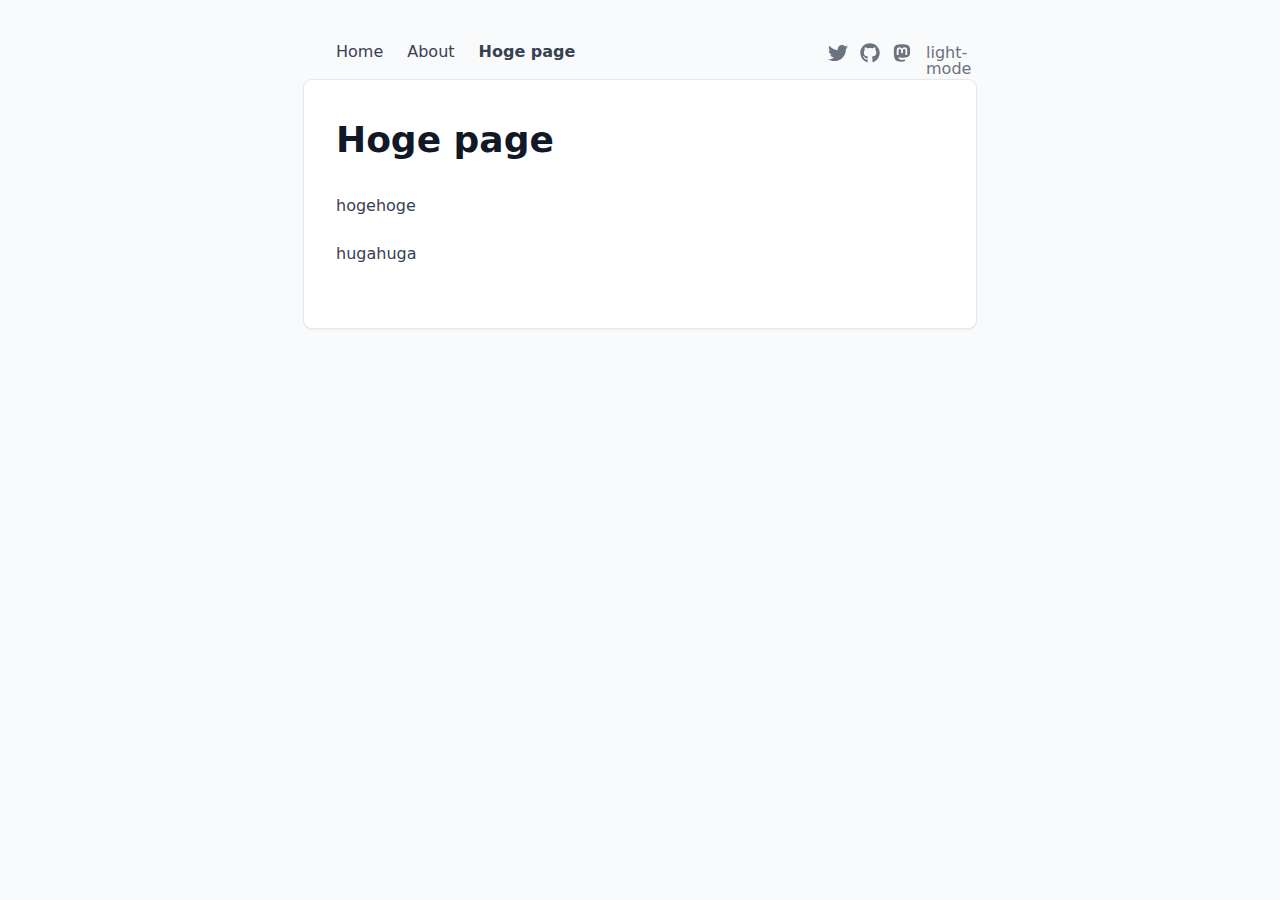
<file: hoge/index.html>
<!DOCTYPE html><html  lang="en" data-capo=""><head><meta charset="utf-8">
<meta name="viewport" content="width=device-width, initial-scale=1">
<title>Hoge page</title>
<style>*,::backdrop,:after,:before{--tw-border-spacing-x:0;--tw-border-spacing-y:0;--tw-translate-x:0;--tw-translate-y:0;--tw-rotate:0;--tw-skew-x:0;--tw-skew-y:0;--tw-scale-x:1;--tw-scale-y:1;--tw-pan-x: ;--tw-pan-y: ;--tw-pinch-zoom: ;--tw-scroll-snap-strictness:proximity;--tw-gradient-from-position: ;--tw-gradient-via-position: ;--tw-gradient-to-position: ;--tw-ordinal: ;--tw-slashed-zero: ;--tw-numeric-figure: ;--tw-numeric-spacing: ;--tw-numeric-fraction: ;--tw-ring-inset: ;--tw-ring-offset-width:0px;--tw-ring-offset-color:#fff;--tw-ring-color:#3b82f680;--tw-ring-offset-shadow:0 0 #0000;--tw-ring-shadow:0 0 #0000;--tw-shadow:0 0 #0000;--tw-shadow-colored:0 0 #0000;--tw-blur: ;--tw-brightness: ;--tw-contrast: ;--tw-grayscale: ;--tw-hue-rotate: ;--tw-invert: ;--tw-saturate: ;--tw-sepia: ;--tw-drop-shadow: ;--tw-backdrop-blur: ;--tw-backdrop-brightness: ;--tw-backdrop-contrast: ;--tw-backdrop-grayscale: ;--tw-backdrop-hue-rotate: ;--tw-backdrop-invert: ;--tw-backdrop-opacity: ;--tw-backdrop-saturate: ;--tw-backdrop-sepia: ;--tw-contain-size: ;--tw-contain-layout: ;--tw-contain-paint: ;--tw-contain-style: }/*! tailwindcss v3.4.15 | MIT License | https://tailwindcss.com*/*,:after,:before{border:0 solid #e5e7eb;box-sizing:border-box}:after,:before{--tw-content:""}:host,html{line-height:1.5;-webkit-text-size-adjust:100%;font-family:ui-sans-serif,system-ui,sans-serif,Apple Color Emoji,Segoe UI Emoji,Segoe UI Symbol,Noto Color Emoji;font-feature-settings:normal;font-variation-settings:normal;tab-size:4;-webkit-tap-highlight-color:transparent}body{line-height:inherit;margin:0}hr{border-top-width:1px;color:inherit;height:0}abbr:where([title]){-webkit-text-decoration:underline dotted;text-decoration:underline dotted}h1,h2,h3,h4,h5,h6{font-size:inherit;font-weight:inherit}a{color:inherit;text-decoration:inherit}b,strong{font-weight:bolder}code,kbd,pre,samp{font-family:ui-monospace,SFMono-Regular,Menlo,Monaco,Consolas,Liberation Mono,Courier New,monospace;font-feature-settings:normal;font-size:1em;font-variation-settings:normal}small{font-size:80%}sub,sup{font-size:75%;line-height:0;position:relative;vertical-align:initial}sub{bottom:-.25em}sup{top:-.5em}table{border-collapse:collapse;border-color:inherit;text-indent:0}button,input,optgroup,select,textarea{color:inherit;font-family:inherit;font-feature-settings:inherit;font-size:100%;font-variation-settings:inherit;font-weight:inherit;letter-spacing:inherit;line-height:inherit;margin:0;padding:0}button,select{text-transform:none}button,input:where([type=button]),input:where([type=reset]),input:where([type=submit]){-webkit-appearance:button;background-color:initial;background-image:none}:-moz-focusring{outline:auto}:-moz-ui-invalid{box-shadow:none}progress{vertical-align:initial}::-webkit-inner-spin-button,::-webkit-outer-spin-button{height:auto}[type=search]{-webkit-appearance:textfield;outline-offset:-2px}::-webkit-search-decoration{-webkit-appearance:none}::-webkit-file-upload-button{-webkit-appearance:button;font:inherit}summary{display:list-item}blockquote,dd,dl,figure,h1,h2,h3,h4,h5,h6,hr,p,pre{margin:0}fieldset{margin:0}fieldset,legend{padding:0}menu,ol,ul{list-style:none;margin:0;padding:0}dialog{padding:0}textarea{resize:vertical}input::placeholder,textarea::placeholder{color:#9ca3af;opacity:1}[role=button],button{cursor:pointer}:disabled{cursor:default}audio,canvas,embed,iframe,img,object,svg,video{display:block;vertical-align:middle}img,video{height:auto;max-width:100%}[hidden]:where(:not([hidden=until-found])){display:none}.prose{color:var(--tw-prose-body);max-width:65ch}.prose :where(p):not(:where([class~=not-prose],[class~=not-prose] *)){margin-bottom:1.25em;margin-top:1.25em}.prose :where([class~=lead]):not(:where([class~=not-prose],[class~=not-prose] *)){color:var(--tw-prose-lead);font-size:1.25em;line-height:1.6;margin-bottom:1.2em;margin-top:1.2em}.prose :where(a):not(:where([class~=not-prose],[class~=not-prose] *)){color:var(--tw-prose-links);font-weight:500;text-decoration:underline}.prose :where(strong):not(:where([class~=not-prose],[class~=not-prose] *)){color:var(--tw-prose-bold);font-weight:600}.prose :where(a strong):not(:where([class~=not-prose],[class~=not-prose] *)){color:inherit}.prose :where(blockquote strong):not(:where([class~=not-prose],[class~=not-prose] *)){color:inherit}.prose :where(thead th strong):not(:where([class~=not-prose],[class~=not-prose] *)){color:inherit}.prose :where(ol):not(:where([class~=not-prose],[class~=not-prose] *)){list-style-type:decimal;margin-bottom:1.25em;margin-top:1.25em;padding-inline-start:1.625em}.prose :where(ol[type=A]):not(:where([class~=not-prose],[class~=not-prose] *)){list-style-type:upper-alpha}.prose :where(ol[type=a]):not(:where([class~=not-prose],[class~=not-prose] *)){list-style-type:lower-alpha}.prose :where(ol[type=A s]):not(:where([class~=not-prose],[class~=not-prose] *)){list-style-type:upper-alpha}.prose :where(ol[type=a s]):not(:where([class~=not-prose],[class~=not-prose] *)){list-style-type:lower-alpha}.prose :where(ol[type=I]):not(:where([class~=not-prose],[class~=not-prose] *)){list-style-type:upper-roman}.prose :where(ol[type=i]):not(:where([class~=not-prose],[class~=not-prose] *)){list-style-type:lower-roman}.prose :where(ol[type=I s]):not(:where([class~=not-prose],[class~=not-prose] *)){list-style-type:upper-roman}.prose :where(ol[type=i s]):not(:where([class~=not-prose],[class~=not-prose] *)){list-style-type:lower-roman}.prose :where(ol[type="1"]):not(:where([class~=not-prose],[class~=not-prose] *)){list-style-type:decimal}.prose :where(ul):not(:where([class~=not-prose],[class~=not-prose] *)){list-style-type:disc;margin-bottom:1.25em;margin-top:1.25em;padding-inline-start:1.625em}.prose :where(ol>li):not(:where([class~=not-prose],[class~=not-prose] *))::marker{color:var(--tw-prose-counters);font-weight:400}.prose :where(ul>li):not(:where([class~=not-prose],[class~=not-prose] *))::marker{color:var(--tw-prose-bullets)}.prose :where(dt):not(:where([class~=not-prose],[class~=not-prose] *)){color:var(--tw-prose-headings);font-weight:600;margin-top:1.25em}.prose :where(hr):not(:where([class~=not-prose],[class~=not-prose] *)){border-color:var(--tw-prose-hr);border-top-width:1px;margin-bottom:3em;margin-top:3em}.prose :where(blockquote):not(:where([class~=not-prose],[class~=not-prose] *)){border-inline-start-color:var(--tw-prose-quote-borders);border-inline-start-width:.25rem;color:var(--tw-prose-quotes);font-style:italic;font-weight:500;margin-bottom:1.6em;margin-top:1.6em;padding-inline-start:1em;quotes:"\201C""\201D""\2018""\2019"}.prose :where(blockquote p:first-of-type):not(:where([class~=not-prose],[class~=not-prose] *)):before{content:open-quote}.prose :where(blockquote p:last-of-type):not(:where([class~=not-prose],[class~=not-prose] *)):after{content:close-quote}.prose :where(h1):not(:where([class~=not-prose],[class~=not-prose] *)){color:var(--tw-prose-headings);font-size:2.25em;font-weight:800;line-height:1.1111111;margin-bottom:.8888889em;margin-top:0}.prose :where(h1 strong):not(:where([class~=not-prose],[class~=not-prose] *)){color:inherit;font-weight:900}.prose :where(h2):not(:where([class~=not-prose],[class~=not-prose] *)){color:var(--tw-prose-headings);font-size:1.5em;font-weight:700;line-height:1.3333333;margin-bottom:1em;margin-top:2em}.prose :where(h2 strong):not(:where([class~=not-prose],[class~=not-prose] *)){color:inherit;font-weight:800}.prose :where(h3):not(:where([class~=not-prose],[class~=not-prose] *)){color:var(--tw-prose-headings);font-size:1.25em;font-weight:600;line-height:1.6;margin-bottom:.6em;margin-top:1.6em}.prose :where(h3 strong):not(:where([class~=not-prose],[class~=not-prose] *)){color:inherit;font-weight:700}.prose :where(h4):not(:where([class~=not-prose],[class~=not-prose] *)){color:var(--tw-prose-headings);font-weight:600;line-height:1.5;margin-bottom:.5em;margin-top:1.5em}.prose :where(h4 strong):not(:where([class~=not-prose],[class~=not-prose] *)){color:inherit;font-weight:700}.prose :where(img):not(:where([class~=not-prose],[class~=not-prose] *)){margin-bottom:2em;margin-top:2em}.prose :where(picture):not(:where([class~=not-prose],[class~=not-prose] *)){display:block;margin-bottom:2em;margin-top:2em}.prose :where(video):not(:where([class~=not-prose],[class~=not-prose] *)){margin-bottom:2em;margin-top:2em}.prose :where(kbd):not(:where([class~=not-prose],[class~=not-prose] *)){border-radius:.3125rem;box-shadow:0 0 0 1px rgb(var(--tw-prose-kbd-shadows)/10%),0 3px 0 rgb(var(--tw-prose-kbd-shadows)/10%);color:var(--tw-prose-kbd);font-family:inherit;font-size:.875em;font-weight:500;padding-inline-end:.375em;padding-bottom:.1875em;padding-top:.1875em;padding-inline-start:.375em}.prose :where(code):not(:where([class~=not-prose],[class~=not-prose] *)){color:var(--tw-prose-code);font-size:.875em;font-weight:600}.prose :where(code):not(:where([class~=not-prose],[class~=not-prose] *)):before{content:"`"}.prose :where(code):not(:where([class~=not-prose],[class~=not-prose] *)):after{content:"`"}.prose :where(a code):not(:where([class~=not-prose],[class~=not-prose] *)){color:inherit}.prose :where(h1 code):not(:where([class~=not-prose],[class~=not-prose] *)){color:inherit}.prose :where(h2 code):not(:where([class~=not-prose],[class~=not-prose] *)){color:inherit;font-size:.875em}.prose :where(h3 code):not(:where([class~=not-prose],[class~=not-prose] *)){color:inherit;font-size:.9em}.prose :where(h4 code):not(:where([class~=not-prose],[class~=not-prose] *)){color:inherit}.prose :where(blockquote code):not(:where([class~=not-prose],[class~=not-prose] *)){color:inherit}.prose :where(thead th code):not(:where([class~=not-prose],[class~=not-prose] *)){color:inherit}.prose :where(pre):not(:where([class~=not-prose],[class~=not-prose] *)){background-color:var(--tw-prose-pre-bg);border-radius:.375rem;color:var(--tw-prose-pre-code);font-size:.875em;font-weight:400;line-height:1.7142857;margin-bottom:1.7142857em;margin-top:1.7142857em;overflow-x:auto;padding-inline-end:1.1428571em;padding-bottom:.8571429em;padding-top:.8571429em;padding-inline-start:1.1428571em}.prose :where(pre code):not(:where([class~=not-prose],[class~=not-prose] *)){background-color:initial;border-radius:0;border-width:0;color:inherit;font-family:inherit;font-size:inherit;font-weight:inherit;line-height:inherit;padding:0}.prose :where(pre code):not(:where([class~=not-prose],[class~=not-prose] *)):before{content:none}.prose :where(pre code):not(:where([class~=not-prose],[class~=not-prose] *)):after{content:none}.prose :where(table):not(:where([class~=not-prose],[class~=not-prose] *)){font-size:.875em;line-height:1.7142857;margin-bottom:2em;margin-top:2em;table-layout:auto;width:100%}.prose :where(thead):not(:where([class~=not-prose],[class~=not-prose] *)){border-bottom-color:var(--tw-prose-th-borders);border-bottom-width:1px}.prose :where(thead th):not(:where([class~=not-prose],[class~=not-prose] *)){color:var(--tw-prose-headings);font-weight:600;padding-inline-end:.5714286em;padding-bottom:.5714286em;padding-inline-start:.5714286em;vertical-align:bottom}.prose :where(tbody tr):not(:where([class~=not-prose],[class~=not-prose] *)){border-bottom-color:var(--tw-prose-td-borders);border-bottom-width:1px}.prose :where(tbody tr:last-child):not(:where([class~=not-prose],[class~=not-prose] *)){border-bottom-width:0}.prose :where(tbody td):not(:where([class~=not-prose],[class~=not-prose] *)){vertical-align:initial}.prose :where(tfoot):not(:where([class~=not-prose],[class~=not-prose] *)){border-top-color:var(--tw-prose-th-borders);border-top-width:1px}.prose :where(tfoot td):not(:where([class~=not-prose],[class~=not-prose] *)){vertical-align:top}.prose :where(th,td):not(:where([class~=not-prose],[class~=not-prose] *)){text-align:start}.prose :where(figure>*):not(:where([class~=not-prose],[class~=not-prose] *)){margin-bottom:0;margin-top:0}.prose :where(figcaption):not(:where([class~=not-prose],[class~=not-prose] *)){color:var(--tw-prose-captions);font-size:.875em;line-height:1.4285714;margin-top:.8571429em}.prose{--tw-prose-body:#374151;--tw-prose-headings:#111827;--tw-prose-lead:#4b5563;--tw-prose-links:#111827;--tw-prose-bold:#111827;--tw-prose-counters:#6b7280;--tw-prose-bullets:#d1d5db;--tw-prose-hr:#e5e7eb;--tw-prose-quotes:#111827;--tw-prose-quote-borders:#e5e7eb;--tw-prose-captions:#6b7280;--tw-prose-kbd:#111827;--tw-prose-kbd-shadows:17 24 39;--tw-prose-code:#111827;--tw-prose-pre-code:#e5e7eb;--tw-prose-pre-bg:#1f2937;--tw-prose-th-borders:#d1d5db;--tw-prose-td-borders:#e5e7eb;--tw-prose-invert-body:#d1d5db;--tw-prose-invert-headings:#fff;--tw-prose-invert-lead:#9ca3af;--tw-prose-invert-links:#fff;--tw-prose-invert-bold:#fff;--tw-prose-invert-counters:#9ca3af;--tw-prose-invert-bullets:#4b5563;--tw-prose-invert-hr:#374151;--tw-prose-invert-quotes:#f3f4f6;--tw-prose-invert-quote-borders:#374151;--tw-prose-invert-captions:#9ca3af;--tw-prose-invert-kbd:#fff;--tw-prose-invert-kbd-shadows:255 255 255;--tw-prose-invert-code:#fff;--tw-prose-invert-pre-code:#d1d5db;--tw-prose-invert-pre-bg:#00000080;--tw-prose-invert-th-borders:#4b5563;--tw-prose-invert-td-borders:#374151;font-size:1rem;line-height:1.75}.prose :where(picture>img):not(:where([class~=not-prose],[class~=not-prose] *)){margin-bottom:0;margin-top:0}.prose :where(li):not(:where([class~=not-prose],[class~=not-prose] *)){margin-bottom:.5em;margin-top:.5em}.prose :where(ol>li):not(:where([class~=not-prose],[class~=not-prose] *)){padding-inline-start:.375em}.prose :where(ul>li):not(:where([class~=not-prose],[class~=not-prose] *)){padding-inline-start:.375em}.prose :where(.prose>ul>li p):not(:where([class~=not-prose],[class~=not-prose] *)){margin-bottom:.75em;margin-top:.75em}.prose :where(.prose>ul>li>p:first-child):not(:where([class~=not-prose],[class~=not-prose] *)){margin-top:1.25em}.prose :where(.prose>ul>li>p:last-child):not(:where([class~=not-prose],[class~=not-prose] *)){margin-bottom:1.25em}.prose :where(.prose>ol>li>p:first-child):not(:where([class~=not-prose],[class~=not-prose] *)){margin-top:1.25em}.prose :where(.prose>ol>li>p:last-child):not(:where([class~=not-prose],[class~=not-prose] *)){margin-bottom:1.25em}.prose :where(ul ul,ul ol,ol ul,ol ol):not(:where([class~=not-prose],[class~=not-prose] *)){margin-bottom:.75em;margin-top:.75em}.prose :where(dl):not(:where([class~=not-prose],[class~=not-prose] *)){margin-bottom:1.25em;margin-top:1.25em}.prose :where(dd):not(:where([class~=not-prose],[class~=not-prose] *)){margin-top:.5em;padding-inline-start:1.625em}.prose :where(hr+*):not(:where([class~=not-prose],[class~=not-prose] *)){margin-top:0}.prose :where(h2+*):not(:where([class~=not-prose],[class~=not-prose] *)){margin-top:0}.prose :where(h3+*):not(:where([class~=not-prose],[class~=not-prose] *)){margin-top:0}.prose :where(h4+*):not(:where([class~=not-prose],[class~=not-prose] *)){margin-top:0}.prose :where(thead th:first-child):not(:where([class~=not-prose],[class~=not-prose] *)){padding-inline-start:0}.prose :where(thead th:last-child):not(:where([class~=not-prose],[class~=not-prose] *)){padding-inline-end:0}.prose :where(tbody td,tfoot td):not(:where([class~=not-prose],[class~=not-prose] *)){padding-inline-end:.5714286em;padding-bottom:.5714286em;padding-top:.5714286em;padding-inline-start:.5714286em}.prose :where(tbody td:first-child,tfoot td:first-child):not(:where([class~=not-prose],[class~=not-prose] *)){padding-inline-start:0}.prose :where(tbody td:last-child,tfoot td:last-child):not(:where([class~=not-prose],[class~=not-prose] *)){padding-inline-end:0}.prose :where(figure):not(:where([class~=not-prose],[class~=not-prose] *)){margin-bottom:2em;margin-top:2em}.prose :where(.prose>:first-child):not(:where([class~=not-prose],[class~=not-prose] *)){margin-top:0}.prose :where(.prose>:last-child):not(:where([class~=not-prose],[class~=not-prose] *)){margin-bottom:0}.sr-only{height:1px;margin:-1px;overflow:hidden;padding:0;position:absolute;width:1px;clip:rect(0,0,0,0);border-width:0;white-space:nowrap}.static{position:static}.m-auto{margin:auto}.mx-auto{margin-left:auto;margin-right:auto}.mr-6{margin-right:1.5rem}.block{display:block}.inline-block{display:inline-block}.flex{display:flex}.inline-flex{display:inline-flex}.h-4{height:1rem}.h-5{height:1.25rem}.w-4{width:1rem}.w-5{width:1.25rem}.max-w-2xl{max-width:42rem}.max-w-full{max-width:100%}.max-w-none{max-width:none}.items-center{align-items:center}.justify-between{justify-content:space-between}.gap-1{gap:.25rem}.space-x-3>:not([hidden])~:not([hidden]){--tw-space-x-reverse:0;margin-left:calc(.75rem*(1 - var(--tw-space-x-reverse)));margin-right:calc(.75rem*var(--tw-space-x-reverse))}.overflow-x-auto{overflow-x:auto}.rounded{border-radius:.25rem}.bg-gray-50{--tw-bg-opacity:1;background-color:rgb(249 250 251/var(--tw-bg-opacity,1))}.bg-gray-800{--tw-bg-opacity:1;background-color:rgb(31 41 55/var(--tw-bg-opacity,1))}.bg-white{--tw-bg-opacity:1;background-color:rgb(255 255 255/var(--tw-bg-opacity,1))}.px-3{padding-left:.75rem;padding-right:.75rem}.px-4{padding-left:1rem;padding-right:1rem}.py-1{padding-bottom:.25rem;padding-top:.25rem}.py-10{padding-bottom:2.5rem;padding-top:2.5rem}.py-4{padding-bottom:1rem;padding-top:1rem}.text-2xl{font-size:1.5rem;line-height:2rem}.font-bold{font-weight:700}.text-black{--tw-text-opacity:1;color:rgb(0 0 0/var(--tw-text-opacity,1))}.text-gray-500{--tw-text-opacity:1;color:rgb(107 114 128/var(--tw-text-opacity,1))}.text-gray-700{--tw-text-opacity:1;color:rgb(55 65 81/var(--tw-text-opacity,1))}.text-white{--tw-text-opacity:1;color:rgb(255 255 255/var(--tw-text-opacity,1))}.no-underline{text-decoration-line:none}.ring-1{--tw-ring-offset-shadow:var(--tw-ring-inset) 0 0 0 var(--tw-ring-offset-width) var(--tw-ring-offset-color);--tw-ring-shadow:var(--tw-ring-inset) 0 0 0 calc(1px + var(--tw-ring-offset-width)) var(--tw-ring-color);box-shadow:var(--tw-ring-offset-shadow),var(--tw-ring-shadow),var(--tw-shadow,0 0 #0000)}.ring-gray-200{--tw-ring-opacity:1;--tw-ring-color:rgb(229 231 235/var(--tw-ring-opacity,1))}.transition{transition-duration:.15s;transition-property:color,background-color,border-color,text-decoration-color,fill,stroke,opacity,box-shadow,transform,filter,-webkit-backdrop-filter;transition-property:color,background-color,border-color,text-decoration-color,fill,stroke,opacity,box-shadow,transform,filter,backdrop-filter;transition-property:color,background-color,border-color,text-decoration-color,fill,stroke,opacity,box-shadow,transform,filter,backdrop-filter,-webkit-backdrop-filter;transition-timing-function:cubic-bezier(.4,0,.2,1)}.dark\:prose-invert:is(.dark *){--tw-prose-body:var(--tw-prose-invert-body);--tw-prose-headings:var(--tw-prose-invert-headings);--tw-prose-lead:var(--tw-prose-invert-lead);--tw-prose-links:var(--tw-prose-invert-links);--tw-prose-bold:var(--tw-prose-invert-bold);--tw-prose-counters:var(--tw-prose-invert-counters);--tw-prose-bullets:var(--tw-prose-invert-bullets);--tw-prose-hr:var(--tw-prose-invert-hr);--tw-prose-quotes:var(--tw-prose-invert-quotes);--tw-prose-quote-borders:var(--tw-prose-invert-quote-borders);--tw-prose-captions:var(--tw-prose-invert-captions);--tw-prose-kbd:var(--tw-prose-invert-kbd);--tw-prose-kbd-shadows:var(--tw-prose-invert-kbd-shadows);--tw-prose-code:var(--tw-prose-invert-code);--tw-prose-pre-code:var(--tw-prose-invert-pre-code);--tw-prose-pre-bg:var(--tw-prose-invert-pre-bg);--tw-prose-th-borders:var(--tw-prose-invert-th-borders);--tw-prose-td-borders:var(--tw-prose-invert-td-borders)}.hover\:text-gray-700:hover{--tw-text-opacity:1;color:rgb(55 65 81/var(--tw-text-opacity,1))}.prose-a\:border-b :is(:where(a):not(:where([class~=not-prose],[class~=not-prose] *))){border-bottom-width:1px}.prose-a\:border-dashed :is(:where(a):not(:where([class~=not-prose],[class~=not-prose] *))){border-style:dashed}.prose-a\:font-normal :is(:where(a):not(:where([class~=not-prose],[class~=not-prose] *))){font-weight:400}.prose-a\:no-underline :is(:where(a):not(:where([class~=not-prose],[class~=not-prose] *))){text-decoration-line:none}.hover\:prose-a\:border-solid :is(:where(a):not(:where([class~=not-prose],[class~=not-prose] *))):hover{border-style:solid}.hover\:prose-a\:border-primary-400 :is(:where(a):not(:where([class~=not-prose],[class~=not-prose] *))):hover{--tw-border-opacity:1;border-color:rgb(52 211 153/var(--tw-border-opacity,1))}.hover\:prose-a\:text-primary-400 :is(:where(a):not(:where([class~=not-prose],[class~=not-prose] *))):hover{--tw-text-opacity:1;color:rgb(52 211 153/var(--tw-text-opacity,1))}.prose-pre\:bg-gray-100 :is(:where(pre):not(:where([class~=not-prose],[class~=not-prose] *))){--tw-bg-opacity:1;background-color:rgb(243 244 246/var(--tw-bg-opacity,1))}.dark\:bg-gray-200:is(.dark *){--tw-bg-opacity:1;background-color:rgb(229 231 235/var(--tw-bg-opacity,1))}.dark\:bg-gray-800:is(.dark *){--tw-bg-opacity:1;background-color:rgb(31 41 55/var(--tw-bg-opacity,1))}.dark\:bg-gray-900:is(.dark *){--tw-bg-opacity:1;background-color:rgb(17 24 39/var(--tw-bg-opacity,1))}.dark\:text-gray-100:is(.dark *){--tw-text-opacity:1;color:rgb(243 244 246/var(--tw-text-opacity,1))}.dark\:text-gray-200:is(.dark *){--tw-text-opacity:1;color:rgb(229 231 235/var(--tw-text-opacity,1))}.dark\:text-gray-300:is(.dark *){--tw-text-opacity:1;color:rgb(209 213 219/var(--tw-text-opacity,1))}.dark\:text-gray-950:is(.dark *){--tw-text-opacity:1;color:rgb(3 7 18/var(--tw-text-opacity,1))}.dark\:ring-gray-700:is(.dark *){--tw-ring-opacity:1;--tw-ring-color:rgb(55 65 81/var(--tw-ring-opacity,1))}.dark\:hover\:text-gray-300:hover:is(.dark *){--tw-text-opacity:1;color:rgb(209 213 219/var(--tw-text-opacity,1))}.dark\:prose-pre\:bg-gray-900 :is(:where(pre):not(:where([class~=not-prose],[class~=not-prose] *))):is(.dark *){--tw-bg-opacity:1;background-color:rgb(17 24 39/var(--tw-bg-opacity,1))}@media (min-width:640px){.sm\:rounded{border-radius:.25rem}.sm\:rounded-lg{border-radius:.5rem}.sm\:px-8{padding-left:2rem;padding-right:2rem}.sm\:pb-10{padding-bottom:2.5rem}.sm\:pt-6{padding-top:1.5rem}.sm\:shadow{--tw-shadow:0 1px 3px 0 #0000001a,0 1px 2px -1px #0000001a;--tw-shadow-colored:0 1px 3px 0 var(--tw-shadow-color),0 1px 2px -1px var(--tw-shadow-color);box-shadow:var(--tw-ring-offset-shadow,0 0 #0000),var(--tw-ring-shadow,0 0 #0000),var(--tw-shadow)}}</style>
<style>.icon[data-v-540f0354]{display:inline-block;vertical-align:middle}</style>
<style>body{--tw-bg-opacity:1;background-color:rgb(249 250 251/var(--tw-bg-opacity,1));--tw-text-opacity:1;color:rgb(0 0 0/var(--tw-text-opacity,1))}body:is(.dark *){--tw-bg-opacity:1;background-color:rgb(17 24 39/var(--tw-bg-opacity,1));--tw-text-opacity:1;color:rgb(255 255 255/var(--tw-text-opacity,1))}</style>
<link rel="stylesheet" href="/_nuxt/entry.Bneqdc3E.css" crossorigin>
<link rel="preload" as="fetch" crossorigin="anonymous" href="/hoge/_payload.json?8bdd2b1d-133e-4688-9274-8bb6aa6543fe">
<link rel="modulepreload" as="script" crossorigin href="/_nuxt/CLqhK-sL.js">
<link rel="modulepreload" as="script" crossorigin href="/_nuxt/BNaga_iI.js">
<link rel="modulepreload" as="script" crossorigin href="/_nuxt/DBC-iomL.js">
<link rel="modulepreload" as="script" crossorigin href="/_nuxt/DjlouMxx.js">
<link rel="modulepreload" as="script" crossorigin href="/_nuxt/DPz1ttFf.js">
<link rel="modulepreload" as="script" crossorigin href="/_nuxt/CxYJgpPD.js">
<link rel="modulepreload" as="script" crossorigin href="/_nuxt/iNaXOcfF.js">
<link rel="modulepreload" as="script" crossorigin href="/_nuxt/5yhZbuij.js">
<link rel="modulepreload" as="script" crossorigin href="/_nuxt/DTNVQzl6.js">
<link rel="modulepreload" as="script" crossorigin href="/_nuxt/DcJSO2YP.js">
<link rel="modulepreload" as="script" crossorigin href="/_nuxt/CCDJWd7P.js">
<link rel="modulepreload" as="script" crossorigin href="/_nuxt/B4UNAper.js">
<link rel="prefetch" as="script" crossorigin href="/_nuxt/BS2ySJER.js">
<link rel="prefetch" as="script" crossorigin href="/_nuxt/BD0kNMYl.js">
<link rel="prefetch" as="style" crossorigin href="/_nuxt/useStudio.Cv2lpnCg.css">
<link rel="prefetch" as="script" crossorigin href="/_nuxt/Cq9Tobcm.js">
<link rel="prefetch" as="script" crossorigin href="/_nuxt/Dcx5678j.js">
<link rel="prefetch" as="script" crossorigin href="/_nuxt/BJf9BXJn.js">
<meta content="/cover.jpg" property="og:image">
<meta name="twitter:card" content="summary_large_image">
<meta property="og:title" content="Hoge page">
<meta name="description" content="hogehoge">
<meta property="og:description" content="hogehoge">
<script type="module" src="/_nuxt/CLqhK-sL.js" crossorigin></script><script>"use strict";(()=>{const t=window,e=document.documentElement,c=["dark","light"],n=getStorageValue("localStorage","nuxt-color-mode")||"system";let i=n==="system"?u():n;const r=e.getAttribute("data-color-mode-forced");r&&(i=r),l(i),t["__NUXT_COLOR_MODE__"]={preference:n,value:i,getColorScheme:u,addColorScheme:l,removeColorScheme:d};function l(o){const s=""+o+"",a="";e.classList?e.classList.add(s):e.className+=" "+s,a&&e.setAttribute("data-"+a,o)}function d(o){const s=""+o+"",a="";e.classList?e.classList.remove(s):e.className=e.className.replace(new RegExp(s,"g"),""),a&&e.removeAttribute("data-"+a)}function f(o){return t.matchMedia("(prefers-color-scheme"+o+")")}function u(){if(t.matchMedia&&f("").media!=="not all"){for(const o of c)if(f(":"+o).matches)return o}return"light"}})();function getStorageValue(t,e){switch(t){case"localStorage":return window.localStorage.getItem(e);case"sessionStorage":return window.sessionStorage.getItem(e);case"cookie":return getCookie(e);default:return null}}function getCookie(t){const c=("; "+window.document.cookie).split("; "+t+"=");if(c.length===2)return c.pop()?.split(";").shift()}</script></head><body><div id="__nuxt"><div class="sm:pt-6 sm:pb-10"><!----><!----><!----><div class="nuxt-loading-indicator" style="position:fixed;top:0;right:0;left:0;pointer-events:none;width:auto;height:3px;opacity:0;background:repeating-linear-gradient(to right,#00dc82 0%,#34cdfe 50%,#0047e1 100%);background-size:Infinity% auto;transform:scaleX(0%);transform-origin:left;transition:transform 0.1s, height 0.4s, opacity 0.4s;z-index:999999;"></div><div class="flex justify-between max-w-2xl px-4 py-4 mx-auto sm:px-8"><div class="text-gray-700 dark:text-gray-200"><!--[--><a href="/" class="mr-6">Home</a><a href="/about" class="mr-6">About</a><a aria-current="page" href="/hoge" class="font-bold router-link-exact-active mr-6">Hoge page</a><!--]--></div><div class="space-x-3 transition text-gray-500"><a href="https://twitter.com/Atinux" title="Twitter" class="dark:text-gray-100 hover:text-gray-700 dark:hover:text-gray-300"><svg xmlns="http://www.w3.org/2000/svg" xmlns:xlink="http://www.w3.org/1999/xlink" aria-hidden="true" role="img" class="icon w-5 h-5" style="" width="1em" height="1em" viewBox="0 0 512 512" data-v-540f0354><path fill="currentColor" d="M459.37 151.716c.325 4.548.325 9.097.325 13.645c0 138.72-105.583 298.558-298.558 298.558c-59.452 0-114.68-17.219-161.137-47.106c8.447.974 16.568 1.299 25.34 1.299c49.055 0 94.213-16.568 130.274-44.832c-46.132-.975-84.792-31.188-98.112-72.772c6.498.974 12.995 1.624 19.818 1.624c9.421 0 18.843-1.3 27.614-3.573c-48.081-9.747-84.143-51.98-84.143-102.985v-1.299c13.969 7.797 30.214 12.67 47.431 13.319c-28.264-18.843-46.781-51.005-46.781-87.391c0-19.492 5.197-37.36 14.294-52.954c51.655 63.675 129.3 105.258 216.365 109.807c-1.624-7.797-2.599-15.918-2.599-24.04c0-57.828 46.782-104.934 104.934-104.934c30.213 0 57.502 12.67 76.67 33.137c23.715-4.548 46.456-13.32 66.599-25.34c-7.798 24.366-24.366 44.833-46.132 57.827c21.117-2.273 41.584-8.122 60.426-16.243c-14.292 20.791-32.161 39.308-52.628 54.253"/></svg></a><a href="https://github.com/Atinux/content-wind" title="GitHub" class="dark:text-gray-100 hover:text-gray-700 dark:hover:text-gray-300"><svg xmlns="http://www.w3.org/2000/svg" xmlns:xlink="http://www.w3.org/1999/xlink" aria-hidden="true" role="img" class="icon w-5 h-5" style="" width="1em" height="1em" viewBox="0 0 496 512" data-v-540f0354><path fill="currentColor" d="M165.9 397.4c0 2-2.3 3.6-5.2 3.6c-3.3.3-5.6-1.3-5.6-3.6c0-2 2.3-3.6 5.2-3.6c3-.3 5.6 1.3 5.6 3.6m-31.1-4.5c-.7 2 1.3 4.3 4.3 4.9c2.6 1 5.6 0 6.2-2s-1.3-4.3-4.3-5.2c-2.6-.7-5.5.3-6.2 2.3m44.2-1.7c-2.9.7-4.9 2.6-4.6 4.9c.3 2 2.9 3.3 5.9 2.6c2.9-.7 4.9-2.6 4.6-4.6c-.3-1.9-3-3.2-5.9-2.9M244.8 8C106.1 8 0 113.3 0 252c0 110.9 69.8 205.8 169.5 239.2c12.8 2.3 17.3-5.6 17.3-12.1c0-6.2-.3-40.4-.3-61.4c0 0-70 15-84.7-29.8c0 0-11.4-29.1-27.8-36.6c0 0-22.9-15.7 1.6-15.4c0 0 24.9 2 38.6 25.8c21.9 38.6 58.6 27.5 72.9 20.9c2.3-16 8.8-27.1 16-33.7c-55.9-6.2-112.3-14.3-112.3-110.5c0-27.5 7.6-41.3 23.6-58.9c-2.6-6.5-11.1-33.3 2.6-67.9c20.9-6.5 69 27 69 27c20-5.6 41.5-8.5 62.8-8.5s42.8 2.9 62.8 8.5c0 0 48.1-33.6 69-27c13.7 34.7 5.2 61.4 2.6 67.9c16 17.7 25.8 31.5 25.8 58.9c0 96.5-58.9 104.2-114.8 110.5c9.2 7.9 17 22.9 17 46.4c0 33.7-.3 75.4-.3 83.6c0 6.5 4.6 14.4 17.3 12.1C428.2 457.8 496 362.9 496 252C496 113.3 383.5 8 244.8 8M97.2 352.9c-1.3 1-1 3.3.7 5.2c1.6 1.6 3.9 2.3 5.2 1c1.3-1 1-3.3-.7-5.2c-1.6-1.6-3.9-2.3-5.2-1m-10.8-8.1c-.7 1.3.3 2.9 2.3 3.9c1.6 1 3.6.7 4.3-.7c.7-1.3-.3-2.9-2.3-3.9c-2-.6-3.6-.3-4.3.7m32.4 35.6c-1.6 1.3-1 4.3 1.3 6.2c2.3 2.3 5.2 2.6 6.5 1c1.3-1.3.7-4.3-1.3-6.2c-2.2-2.3-5.2-2.6-6.5-1m-11.4-14.7c-1.6 1-1.6 3.6 0 5.9s4.3 3.3 5.6 2.3c1.6-1.3 1.6-3.9 0-6.2c-1.4-2.3-4-3.3-5.6-2"/></svg></a><a href="https://elk.zone/@atinux@webtoo.ls" title="Mastodon" class="dark:text-gray-100 hover:text-gray-700 dark:hover:text-gray-300"><svg xmlns="http://www.w3.org/2000/svg" xmlns:xlink="http://www.w3.org/1999/xlink" aria-hidden="true" role="img" class="icon w-5 h-5" style="" width="1em" height="1em" viewBox="0 0 448 512" data-v-540f0354><path fill="currentColor" d="M433 179.11c0-97.2-63.71-125.7-63.71-125.7c-62.52-28.7-228.56-28.4-290.48 0c0 0-63.72 28.5-63.72 125.7c0 115.7-6.6 259.4 105.63 289.1c40.51 10.7 75.32 13 103.33 11.4c50.81-2.8 79.32-18.1 79.32-18.1l-1.7-36.9s-36.31 11.4-77.12 10.1c-40.41-1.4-83-4.4-89.63-54a102.5 102.5 0 0 1-.9-13.9c85.63 20.9 158.65 9.1 178.75 6.7c56.12-6.7 105-41.3 111.23-72.9c9.8-49.8 9-121.5 9-121.5m-75.12 125.2h-46.63v-114.2c0-49.7-64-51.6-64 6.9v62.5h-46.33V197c0-58.5-64-56.6-64-6.9v114.2H90.19c0-122.1-5.2-147.9 18.41-175c25.9-28.9 79.82-30.8 103.83 6.1l11.6 19.5l11.6-19.5c24.11-37.1 78.12-34.8 103.83-6.1c23.71 27.3 18.4 53 18.4 175z"/></svg></a><button aria-label="Color Mode" class="inline-block w-5 dark:text-gray-100 hover:text-gray-700 dark:hover:text-gray-300"><span>...</span></button></div></div><!--[--><div class="document-driven-page"><div class="max-w-2xl px-4 py-10 m-auto bg-white sm:px-8 sm:shadow dark:bg-gray-800 ring-1 ring-gray-200 dark:ring-gray-700 sm:rounded-lg"><main class="max-w-none prose dark:prose-invert prose-pre:bg-gray-100 dark:prose-pre:bg-gray-900 hover:prose-a:text-primary-400 prose-a:font-normal prose-a:no-underline prose-a:border-dashed prose-a:border-b hover:prose-a:border-solid hover:prose-a:border-primary-400"><!--[--><div><h1 id="hoge-page"><!--[-->Hoge page<!--]--></h1><p><!--[-->hogehoge<!--]--></p><p><!--[-->hugahuga<!--]--></p></div><!--]--></main></div></div><!--]--></div></div><div id="teleports"></div><script type="application/json" data-nuxt-data="nuxt-app" data-ssr="true" id="__NUXT_DATA__" data-src="/hoge/_payload.json?8bdd2b1d-133e-4688-9274-8bb6aa6543fe">[{"state":1,"once":82,"_errors":83,"serverRendered":5,"path":11,"prerenderedAt":85},["Reactive",2],{"$scolor-mode":3,"$sdd-pages":7,"$sdd-surrounds":46,"$sdd-globals":63,"$sdd-navigation":65,"$sicons":71},{"preference":4,"value":4,"unknown":5,"forced":6},"system",true,false,["ShallowRef",8],["ShallowReactive",9],{"/hoge":10},{"_path":11,"_dir":12,"_draft":6,"_partial":6,"_locale":12,"title":13,"description":14,"body":15,"_type":39,"_id":40,"_source":41,"_file":42,"_stem":43,"_extension":44,"layout":45},"/hoge","","Hoge page","hogehoge",{"type":16,"children":17,"toc":36},"root",[18,26,31],{"type":19,"tag":20,"props":21,"children":23},"element","h1",{"id":22},"hoge-page",[24],{"type":25,"value":13},"text",{"type":19,"tag":27,"props":28,"children":29},"p",{},[30],{"type":25,"value":14},{"type":19,"tag":27,"props":32,"children":33},{},[34],{"type":25,"value":35},"hugahuga",{"title":12,"searchDepth":37,"depth":37,"links":38},2,[],"markdown","content:hoge.md","content","hoge.md","hoge","md","default",["ShallowRef",47],["ShallowReactive",48],{"/hoge":49},[50,62],{"_path":51,"_dir":12,"_draft":6,"_partial":6,"_locale":12,"title":52,"description":53,"navigation":54,"layout":55,"head":56,"_type":39,"_id":59,"_source":41,"_file":60,"_stem":61,"_extension":44},"/about","About","This is the about page, with a custom description and image for SEO ✨",{"title":52},"full-width",{"description":57,"image":58},"This is a custom description for Content Wind about page.","https://fastly.picsum.photos/id/866/536/354.jpg?hmac=tGofDTV7tl2rprappPzKFiZ9vDh5MKj39oa2D--gqhA","content:2.about.md","2.about.md","2.about",null,["ShallowRef",64],{},[66,69,70],{"title":67,"_path":68},"Home","/",{"title":52,"_path":51,"layout":55},{"title":13,"_path":11},{"fa-brands:twitter":72,"fa-brands:github":76,"fa-brands:mastodon":79},{"left":73,"top":73,"width":74,"height":74,"rotate":73,"vFlip":6,"hFlip":6,"body":75},0,512,"\u003Cpath fill=\"currentColor\" d=\"M459.37 151.716c.325 4.548.325 9.097.325 13.645c0 138.72-105.583 298.558-298.558 298.558c-59.452 0-114.68-17.219-161.137-47.106c8.447.974 16.568 1.299 25.34 1.299c49.055 0 94.213-16.568 130.274-44.832c-46.132-.975-84.792-31.188-98.112-72.772c6.498.974 12.995 1.624 19.818 1.624c9.421 0 18.843-1.3 27.614-3.573c-48.081-9.747-84.143-51.98-84.143-102.985v-1.299c13.969 7.797 30.214 12.67 47.431 13.319c-28.264-18.843-46.781-51.005-46.781-87.391c0-19.492 5.197-37.36 14.294-52.954c51.655 63.675 129.3 105.258 216.365 109.807c-1.624-7.797-2.599-15.918-2.599-24.04c0-57.828 46.782-104.934 104.934-104.934c30.213 0 57.502 12.67 76.67 33.137c23.715-4.548 46.456-13.32 66.599-25.34c-7.798 24.366-24.366 44.833-46.132 57.827c21.117-2.273 41.584-8.122 60.426-16.243c-14.292 20.791-32.161 39.308-52.628 54.253\"/>",{"left":73,"top":73,"width":77,"height":74,"rotate":73,"vFlip":6,"hFlip":6,"body":78},496,"\u003Cpath fill=\"currentColor\" d=\"M165.9 397.4c0 2-2.3 3.6-5.2 3.6c-3.3.3-5.6-1.3-5.6-3.6c0-2 2.3-3.6 5.2-3.6c3-.3 5.6 1.3 5.6 3.6m-31.1-4.5c-.7 2 1.3 4.3 4.3 4.9c2.6 1 5.6 0 6.2-2s-1.3-4.3-4.3-5.2c-2.6-.7-5.5.3-6.2 2.3m44.2-1.7c-2.9.7-4.9 2.6-4.6 4.9c.3 2 2.9 3.3 5.9 2.6c2.9-.7 4.9-2.6 4.6-4.6c-.3-1.9-3-3.2-5.9-2.9M244.8 8C106.1 8 0 113.3 0 252c0 110.9 69.8 205.8 169.5 239.2c12.8 2.3 17.3-5.6 17.3-12.1c0-6.2-.3-40.4-.3-61.4c0 0-70 15-84.7-29.8c0 0-11.4-29.1-27.8-36.6c0 0-22.9-15.7 1.6-15.4c0 0 24.9 2 38.6 25.8c21.9 38.6 58.6 27.5 72.9 20.9c2.3-16 8.8-27.1 16-33.7c-55.9-6.2-112.3-14.3-112.3-110.5c0-27.5 7.6-41.3 23.6-58.9c-2.6-6.5-11.1-33.3 2.6-67.9c20.9-6.5 69 27 69 27c20-5.6 41.5-8.5 62.8-8.5s42.8 2.9 62.8 8.5c0 0 48.1-33.6 69-27c13.7 34.7 5.2 61.4 2.6 67.9c16 17.7 25.8 31.5 25.8 58.9c0 96.5-58.9 104.2-114.8 110.5c9.2 7.9 17 22.9 17 46.4c0 33.7-.3 75.4-.3 83.6c0 6.5 4.6 14.4 17.3 12.1C428.2 457.8 496 362.9 496 252C496 113.3 383.5 8 244.8 8M97.2 352.9c-1.3 1-1 3.3.7 5.2c1.6 1.6 3.9 2.3 5.2 1c1.3-1 1-3.3-.7-5.2c-1.6-1.6-3.9-2.3-5.2-1m-10.8-8.1c-.7 1.3.3 2.9 2.3 3.9c1.6 1 3.6.7 4.3-.7c.7-1.3-.3-2.9-2.3-3.9c-2-.6-3.6-.3-4.3.7m32.4 35.6c-1.6 1.3-1 4.3 1.3 6.2c2.3 2.3 5.2 2.6 6.5 1c1.3-1.3.7-4.3-1.3-6.2c-2.2-2.3-5.2-2.6-6.5-1m-11.4-14.7c-1.6 1-1.6 3.6 0 5.9s4.3 3.3 5.6 2.3c1.6-1.3 1.6-3.9 0-6.2c-1.4-2.3-4-3.3-5.6-2\"/>",{"left":73,"top":73,"width":80,"height":74,"rotate":73,"vFlip":6,"hFlip":6,"body":81},448,"\u003Cpath fill=\"currentColor\" d=\"M433 179.11c0-97.2-63.71-125.7-63.71-125.7c-62.52-28.7-228.56-28.4-290.48 0c0 0-63.72 28.5-63.72 125.7c0 115.7-6.6 259.4 105.63 289.1c40.51 10.7 75.32 13 103.33 11.4c50.81-2.8 79.32-18.1 79.32-18.1l-1.7-36.9s-36.31 11.4-77.12 10.1c-40.41-1.4-83-4.4-89.63-54a102.5 102.5 0 0 1-.9-13.9c85.63 20.9 158.65 9.1 178.75 6.7c56.12-6.7 105-41.3 111.23-72.9c9.8-49.8 9-121.5 9-121.5m-75.12 125.2h-46.63v-114.2c0-49.7-64-51.6-64 6.9v62.5h-46.33V197c0-58.5-64-56.6-64-6.9v114.2H90.19c0-122.1-5.2-147.9 18.41-175c25.9-28.9 79.82-30.8 103.83 6.1l11.6 19.5l11.6-19.5c24.11-37.1 78.12-34.8 103.83-6.1c23.71 27.3 18.4 53 18.4 175z\"/>",["Set"],["ShallowReactive",84],{},1733143427469]</script>
<script>window.__NUXT__={};window.__NUXT__.config={public:{studio:{apiURL:"https://api.nuxt.studio",iframeMessagingAllowedOrigins:""},mdc:{components:{prose:true,map:{p:"prose-p",a:"prose-a",blockquote:"prose-blockquote","code-inline":"prose-code-inline",code:"ProseCodeInline",em:"prose-em",h1:"prose-h1",h2:"prose-h2",h3:"prose-h3",h4:"prose-h4",h5:"prose-h5",h6:"prose-h6",hr:"prose-hr",img:"prose-img",ul:"prose-ul",ol:"prose-ol",li:"prose-li",strong:"prose-strong",table:"prose-table",thead:"prose-thead",tbody:"prose-tbody",td:"prose-td",th:"prose-th",tr:"prose-tr"}},headings:{anchorLinks:{h1:false,h2:true,h3:true,h4:true,h5:false,h6:false}}},content:{locales:[],defaultLocale:"",integrity:1733143400974,experimental:{stripQueryParameters:false,advanceQuery:false,clientDB:false},respectPathCase:false,api:{baseURL:"/api/_content"},navigation:{fields:["layout"]},tags:{p:"prose-p",a:"prose-a",blockquote:"prose-blockquote","code-inline":"prose-code-inline",code:"ProseCodeInline",em:"prose-em",h1:"prose-h1",h2:"prose-h2",h3:"prose-h3",h4:"prose-h4",h5:"prose-h5",h6:"prose-h6",hr:"prose-hr",img:"prose-img",ul:"prose-ul",ol:"prose-ol",li:"prose-li",strong:"prose-strong",table:"prose-table",thead:"prose-thead",tbody:"prose-tbody",td:"prose-td",th:"prose-th",tr:"prose-tr"},highlight:{theme:{dark:"github-dark",default:"github-light"},highlighter:"shiki",shikiEngine:"oniguruma",langs:["js","jsx","json","ts","tsx","vue","css","html","bash","md","mdc","yaml"]},wsUrl:"",documentDriven:{page:true,navigation:true,surround:true,globals:{},layoutFallbacks:["theme"],injectPage:true},host:"",trailingSlash:false,search:"",contentHead:true,anchorLinks:{depth:4,exclude:[1]}}},app:{baseURL:"/",buildId:"8bdd2b1d-133e-4688-9274-8bb6aa6543fe",buildAssetsDir:"/_nuxt/",cdnURL:""}}</script></body></html>
</file>
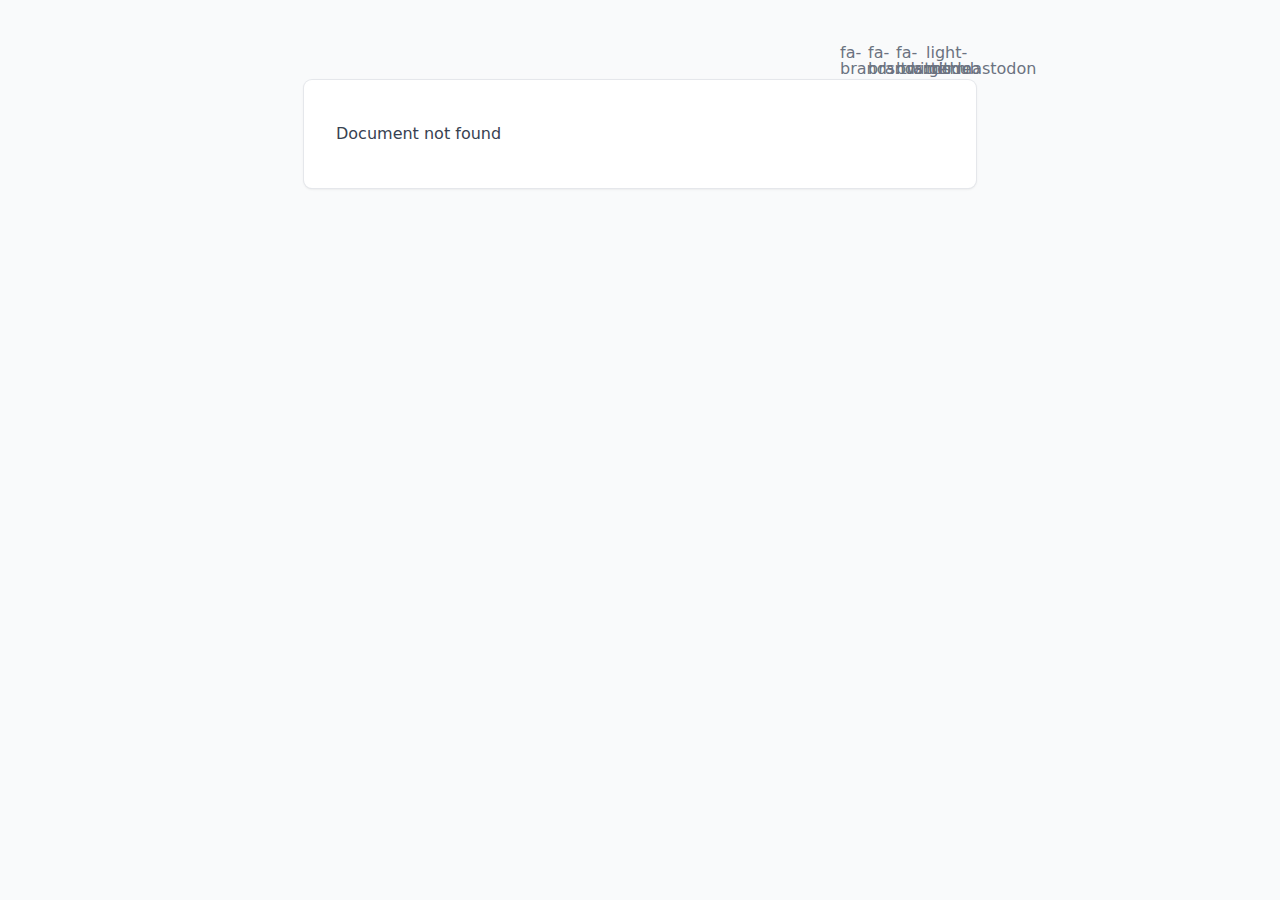
<file: 200.html>
<!DOCTYPE html><html  data-capo=""><head><meta charset="utf-8">
<meta name="viewport" content="width=device-width, initial-scale=1">
<style>*,::backdrop,:after,:before{--tw-border-spacing-x:0;--tw-border-spacing-y:0;--tw-translate-x:0;--tw-translate-y:0;--tw-rotate:0;--tw-skew-x:0;--tw-skew-y:0;--tw-scale-x:1;--tw-scale-y:1;--tw-pan-x: ;--tw-pan-y: ;--tw-pinch-zoom: ;--tw-scroll-snap-strictness:proximity;--tw-gradient-from-position: ;--tw-gradient-via-position: ;--tw-gradient-to-position: ;--tw-ordinal: ;--tw-slashed-zero: ;--tw-numeric-figure: ;--tw-numeric-spacing: ;--tw-numeric-fraction: ;--tw-ring-inset: ;--tw-ring-offset-width:0px;--tw-ring-offset-color:#fff;--tw-ring-color:#3b82f680;--tw-ring-offset-shadow:0 0 #0000;--tw-ring-shadow:0 0 #0000;--tw-shadow:0 0 #0000;--tw-shadow-colored:0 0 #0000;--tw-blur: ;--tw-brightness: ;--tw-contrast: ;--tw-grayscale: ;--tw-hue-rotate: ;--tw-invert: ;--tw-saturate: ;--tw-sepia: ;--tw-drop-shadow: ;--tw-backdrop-blur: ;--tw-backdrop-brightness: ;--tw-backdrop-contrast: ;--tw-backdrop-grayscale: ;--tw-backdrop-hue-rotate: ;--tw-backdrop-invert: ;--tw-backdrop-opacity: ;--tw-backdrop-saturate: ;--tw-backdrop-sepia: ;--tw-contain-size: ;--tw-contain-layout: ;--tw-contain-paint: ;--tw-contain-style: }/*! tailwindcss v3.4.15 | MIT License | https://tailwindcss.com*/*,:after,:before{border:0 solid #e5e7eb;box-sizing:border-box}:after,:before{--tw-content:""}:host,html{line-height:1.5;-webkit-text-size-adjust:100%;font-family:ui-sans-serif,system-ui,sans-serif,Apple Color Emoji,Segoe UI Emoji,Segoe UI Symbol,Noto Color Emoji;font-feature-settings:normal;font-variation-settings:normal;tab-size:4;-webkit-tap-highlight-color:transparent}body{line-height:inherit;margin:0}hr{border-top-width:1px;color:inherit;height:0}abbr:where([title]){-webkit-text-decoration:underline dotted;text-decoration:underline dotted}h1,h2,h3,h4,h5,h6{font-size:inherit;font-weight:inherit}a{color:inherit;text-decoration:inherit}b,strong{font-weight:bolder}code,kbd,pre,samp{font-family:ui-monospace,SFMono-Regular,Menlo,Monaco,Consolas,Liberation Mono,Courier New,monospace;font-feature-settings:normal;font-size:1em;font-variation-settings:normal}small{font-size:80%}sub,sup{font-size:75%;line-height:0;position:relative;vertical-align:initial}sub{bottom:-.25em}sup{top:-.5em}table{border-collapse:collapse;border-color:inherit;text-indent:0}button,input,optgroup,select,textarea{color:inherit;font-family:inherit;font-feature-settings:inherit;font-size:100%;font-variation-settings:inherit;font-weight:inherit;letter-spacing:inherit;line-height:inherit;margin:0;padding:0}button,select{text-transform:none}button,input:where([type=button]),input:where([type=reset]),input:where([type=submit]){-webkit-appearance:button;background-color:initial;background-image:none}:-moz-focusring{outline:auto}:-moz-ui-invalid{box-shadow:none}progress{vertical-align:initial}::-webkit-inner-spin-button,::-webkit-outer-spin-button{height:auto}[type=search]{-webkit-appearance:textfield;outline-offset:-2px}::-webkit-search-decoration{-webkit-appearance:none}::-webkit-file-upload-button{-webkit-appearance:button;font:inherit}summary{display:list-item}blockquote,dd,dl,figure,h1,h2,h3,h4,h5,h6,hr,p,pre{margin:0}fieldset{margin:0}fieldset,legend{padding:0}menu,ol,ul{list-style:none;margin:0;padding:0}dialog{padding:0}textarea{resize:vertical}input::placeholder,textarea::placeholder{color:#9ca3af;opacity:1}[role=button],button{cursor:pointer}:disabled{cursor:default}audio,canvas,embed,iframe,img,object,svg,video{display:block;vertical-align:middle}img,video{height:auto;max-width:100%}[hidden]:where(:not([hidden=until-found])){display:none}.prose{color:var(--tw-prose-body);max-width:65ch}.prose :where(p):not(:where([class~=not-prose],[class~=not-prose] *)){margin-bottom:1.25em;margin-top:1.25em}.prose :where([class~=lead]):not(:where([class~=not-prose],[class~=not-prose] *)){color:var(--tw-prose-lead);font-size:1.25em;line-height:1.6;margin-bottom:1.2em;margin-top:1.2em}.prose :where(a):not(:where([class~=not-prose],[class~=not-prose] *)){color:var(--tw-prose-links);font-weight:500;text-decoration:underline}.prose :where(strong):not(:where([class~=not-prose],[class~=not-prose] *)){color:var(--tw-prose-bold);font-weight:600}.prose :where(a strong):not(:where([class~=not-prose],[class~=not-prose] *)){color:inherit}.prose :where(blockquote strong):not(:where([class~=not-prose],[class~=not-prose] *)){color:inherit}.prose :where(thead th strong):not(:where([class~=not-prose],[class~=not-prose] *)){color:inherit}.prose :where(ol):not(:where([class~=not-prose],[class~=not-prose] *)){list-style-type:decimal;margin-bottom:1.25em;margin-top:1.25em;padding-inline-start:1.625em}.prose :where(ol[type=A]):not(:where([class~=not-prose],[class~=not-prose] *)){list-style-type:upper-alpha}.prose :where(ol[type=a]):not(:where([class~=not-prose],[class~=not-prose] *)){list-style-type:lower-alpha}.prose :where(ol[type=A s]):not(:where([class~=not-prose],[class~=not-prose] *)){list-style-type:upper-alpha}.prose :where(ol[type=a s]):not(:where([class~=not-prose],[class~=not-prose] *)){list-style-type:lower-alpha}.prose :where(ol[type=I]):not(:where([class~=not-prose],[class~=not-prose] *)){list-style-type:upper-roman}.prose :where(ol[type=i]):not(:where([class~=not-prose],[class~=not-prose] *)){list-style-type:lower-roman}.prose :where(ol[type=I s]):not(:where([class~=not-prose],[class~=not-prose] *)){list-style-type:upper-roman}.prose :where(ol[type=i s]):not(:where([class~=not-prose],[class~=not-prose] *)){list-style-type:lower-roman}.prose :where(ol[type="1"]):not(:where([class~=not-prose],[class~=not-prose] *)){list-style-type:decimal}.prose :where(ul):not(:where([class~=not-prose],[class~=not-prose] *)){list-style-type:disc;margin-bottom:1.25em;margin-top:1.25em;padding-inline-start:1.625em}.prose :where(ol>li):not(:where([class~=not-prose],[class~=not-prose] *))::marker{color:var(--tw-prose-counters);font-weight:400}.prose :where(ul>li):not(:where([class~=not-prose],[class~=not-prose] *))::marker{color:var(--tw-prose-bullets)}.prose :where(dt):not(:where([class~=not-prose],[class~=not-prose] *)){color:var(--tw-prose-headings);font-weight:600;margin-top:1.25em}.prose :where(hr):not(:where([class~=not-prose],[class~=not-prose] *)){border-color:var(--tw-prose-hr);border-top-width:1px;margin-bottom:3em;margin-top:3em}.prose :where(blockquote):not(:where([class~=not-prose],[class~=not-prose] *)){border-inline-start-color:var(--tw-prose-quote-borders);border-inline-start-width:.25rem;color:var(--tw-prose-quotes);font-style:italic;font-weight:500;margin-bottom:1.6em;margin-top:1.6em;padding-inline-start:1em;quotes:"\201C""\201D""\2018""\2019"}.prose :where(blockquote p:first-of-type):not(:where([class~=not-prose],[class~=not-prose] *)):before{content:open-quote}.prose :where(blockquote p:last-of-type):not(:where([class~=not-prose],[class~=not-prose] *)):after{content:close-quote}.prose :where(h1):not(:where([class~=not-prose],[class~=not-prose] *)){color:var(--tw-prose-headings);font-size:2.25em;font-weight:800;line-height:1.1111111;margin-bottom:.8888889em;margin-top:0}.prose :where(h1 strong):not(:where([class~=not-prose],[class~=not-prose] *)){color:inherit;font-weight:900}.prose :where(h2):not(:where([class~=not-prose],[class~=not-prose] *)){color:var(--tw-prose-headings);font-size:1.5em;font-weight:700;line-height:1.3333333;margin-bottom:1em;margin-top:2em}.prose :where(h2 strong):not(:where([class~=not-prose],[class~=not-prose] *)){color:inherit;font-weight:800}.prose :where(h3):not(:where([class~=not-prose],[class~=not-prose] *)){color:var(--tw-prose-headings);font-size:1.25em;font-weight:600;line-height:1.6;margin-bottom:.6em;margin-top:1.6em}.prose :where(h3 strong):not(:where([class~=not-prose],[class~=not-prose] *)){color:inherit;font-weight:700}.prose :where(h4):not(:where([class~=not-prose],[class~=not-prose] *)){color:var(--tw-prose-headings);font-weight:600;line-height:1.5;margin-bottom:.5em;margin-top:1.5em}.prose :where(h4 strong):not(:where([class~=not-prose],[class~=not-prose] *)){color:inherit;font-weight:700}.prose :where(img):not(:where([class~=not-prose],[class~=not-prose] *)){margin-bottom:2em;margin-top:2em}.prose :where(picture):not(:where([class~=not-prose],[class~=not-prose] *)){display:block;margin-bottom:2em;margin-top:2em}.prose :where(video):not(:where([class~=not-prose],[class~=not-prose] *)){margin-bottom:2em;margin-top:2em}.prose :where(kbd):not(:where([class~=not-prose],[class~=not-prose] *)){border-radius:.3125rem;box-shadow:0 0 0 1px rgb(var(--tw-prose-kbd-shadows)/10%),0 3px 0 rgb(var(--tw-prose-kbd-shadows)/10%);color:var(--tw-prose-kbd);font-family:inherit;font-size:.875em;font-weight:500;padding-inline-end:.375em;padding-bottom:.1875em;padding-top:.1875em;padding-inline-start:.375em}.prose :where(code):not(:where([class~=not-prose],[class~=not-prose] *)){color:var(--tw-prose-code);font-size:.875em;font-weight:600}.prose :where(code):not(:where([class~=not-prose],[class~=not-prose] *)):before{content:"`"}.prose :where(code):not(:where([class~=not-prose],[class~=not-prose] *)):after{content:"`"}.prose :where(a code):not(:where([class~=not-prose],[class~=not-prose] *)){color:inherit}.prose :where(h1 code):not(:where([class~=not-prose],[class~=not-prose] *)){color:inherit}.prose :where(h2 code):not(:where([class~=not-prose],[class~=not-prose] *)){color:inherit;font-size:.875em}.prose :where(h3 code):not(:where([class~=not-prose],[class~=not-prose] *)){color:inherit;font-size:.9em}.prose :where(h4 code):not(:where([class~=not-prose],[class~=not-prose] *)){color:inherit}.prose :where(blockquote code):not(:where([class~=not-prose],[class~=not-prose] *)){color:inherit}.prose :where(thead th code):not(:where([class~=not-prose],[class~=not-prose] *)){color:inherit}.prose :where(pre):not(:where([class~=not-prose],[class~=not-prose] *)){background-color:var(--tw-prose-pre-bg);border-radius:.375rem;color:var(--tw-prose-pre-code);font-size:.875em;font-weight:400;line-height:1.7142857;margin-bottom:1.7142857em;margin-top:1.7142857em;overflow-x:auto;padding-inline-end:1.1428571em;padding-bottom:.8571429em;padding-top:.8571429em;padding-inline-start:1.1428571em}.prose :where(pre code):not(:where([class~=not-prose],[class~=not-prose] *)){background-color:initial;border-radius:0;border-width:0;color:inherit;font-family:inherit;font-size:inherit;font-weight:inherit;line-height:inherit;padding:0}.prose :where(pre code):not(:where([class~=not-prose],[class~=not-prose] *)):before{content:none}.prose :where(pre code):not(:where([class~=not-prose],[class~=not-prose] *)):after{content:none}.prose :where(table):not(:where([class~=not-prose],[class~=not-prose] *)){font-size:.875em;line-height:1.7142857;margin-bottom:2em;margin-top:2em;table-layout:auto;width:100%}.prose :where(thead):not(:where([class~=not-prose],[class~=not-prose] *)){border-bottom-color:var(--tw-prose-th-borders);border-bottom-width:1px}.prose :where(thead th):not(:where([class~=not-prose],[class~=not-prose] *)){color:var(--tw-prose-headings);font-weight:600;padding-inline-end:.5714286em;padding-bottom:.5714286em;padding-inline-start:.5714286em;vertical-align:bottom}.prose :where(tbody tr):not(:where([class~=not-prose],[class~=not-prose] *)){border-bottom-color:var(--tw-prose-td-borders);border-bottom-width:1px}.prose :where(tbody tr:last-child):not(:where([class~=not-prose],[class~=not-prose] *)){border-bottom-width:0}.prose :where(tbody td):not(:where([class~=not-prose],[class~=not-prose] *)){vertical-align:initial}.prose :where(tfoot):not(:where([class~=not-prose],[class~=not-prose] *)){border-top-color:var(--tw-prose-th-borders);border-top-width:1px}.prose :where(tfoot td):not(:where([class~=not-prose],[class~=not-prose] *)){vertical-align:top}.prose :where(th,td):not(:where([class~=not-prose],[class~=not-prose] *)){text-align:start}.prose :where(figure>*):not(:where([class~=not-prose],[class~=not-prose] *)){margin-bottom:0;margin-top:0}.prose :where(figcaption):not(:where([class~=not-prose],[class~=not-prose] *)){color:var(--tw-prose-captions);font-size:.875em;line-height:1.4285714;margin-top:.8571429em}.prose{--tw-prose-body:#374151;--tw-prose-headings:#111827;--tw-prose-lead:#4b5563;--tw-prose-links:#111827;--tw-prose-bold:#111827;--tw-prose-counters:#6b7280;--tw-prose-bullets:#d1d5db;--tw-prose-hr:#e5e7eb;--tw-prose-quotes:#111827;--tw-prose-quote-borders:#e5e7eb;--tw-prose-captions:#6b7280;--tw-prose-kbd:#111827;--tw-prose-kbd-shadows:17 24 39;--tw-prose-code:#111827;--tw-prose-pre-code:#e5e7eb;--tw-prose-pre-bg:#1f2937;--tw-prose-th-borders:#d1d5db;--tw-prose-td-borders:#e5e7eb;--tw-prose-invert-body:#d1d5db;--tw-prose-invert-headings:#fff;--tw-prose-invert-lead:#9ca3af;--tw-prose-invert-links:#fff;--tw-prose-invert-bold:#fff;--tw-prose-invert-counters:#9ca3af;--tw-prose-invert-bullets:#4b5563;--tw-prose-invert-hr:#374151;--tw-prose-invert-quotes:#f3f4f6;--tw-prose-invert-quote-borders:#374151;--tw-prose-invert-captions:#9ca3af;--tw-prose-invert-kbd:#fff;--tw-prose-invert-kbd-shadows:255 255 255;--tw-prose-invert-code:#fff;--tw-prose-invert-pre-code:#d1d5db;--tw-prose-invert-pre-bg:#00000080;--tw-prose-invert-th-borders:#4b5563;--tw-prose-invert-td-borders:#374151;font-size:1rem;line-height:1.75}.prose :where(picture>img):not(:where([class~=not-prose],[class~=not-prose] *)){margin-bottom:0;margin-top:0}.prose :where(li):not(:where([class~=not-prose],[class~=not-prose] *)){margin-bottom:.5em;margin-top:.5em}.prose :where(ol>li):not(:where([class~=not-prose],[class~=not-prose] *)){padding-inline-start:.375em}.prose :where(ul>li):not(:where([class~=not-prose],[class~=not-prose] *)){padding-inline-start:.375em}.prose :where(.prose>ul>li p):not(:where([class~=not-prose],[class~=not-prose] *)){margin-bottom:.75em;margin-top:.75em}.prose :where(.prose>ul>li>p:first-child):not(:where([class~=not-prose],[class~=not-prose] *)){margin-top:1.25em}.prose :where(.prose>ul>li>p:last-child):not(:where([class~=not-prose],[class~=not-prose] *)){margin-bottom:1.25em}.prose :where(.prose>ol>li>p:first-child):not(:where([class~=not-prose],[class~=not-prose] *)){margin-top:1.25em}.prose :where(.prose>ol>li>p:last-child):not(:where([class~=not-prose],[class~=not-prose] *)){margin-bottom:1.25em}.prose :where(ul ul,ul ol,ol ul,ol ol):not(:where([class~=not-prose],[class~=not-prose] *)){margin-bottom:.75em;margin-top:.75em}.prose :where(dl):not(:where([class~=not-prose],[class~=not-prose] *)){margin-bottom:1.25em;margin-top:1.25em}.prose :where(dd):not(:where([class~=not-prose],[class~=not-prose] *)){margin-top:.5em;padding-inline-start:1.625em}.prose :where(hr+*):not(:where([class~=not-prose],[class~=not-prose] *)){margin-top:0}.prose :where(h2+*):not(:where([class~=not-prose],[class~=not-prose] *)){margin-top:0}.prose :where(h3+*):not(:where([class~=not-prose],[class~=not-prose] *)){margin-top:0}.prose :where(h4+*):not(:where([class~=not-prose],[class~=not-prose] *)){margin-top:0}.prose :where(thead th:first-child):not(:where([class~=not-prose],[class~=not-prose] *)){padding-inline-start:0}.prose :where(thead th:last-child):not(:where([class~=not-prose],[class~=not-prose] *)){padding-inline-end:0}.prose :where(tbody td,tfoot td):not(:where([class~=not-prose],[class~=not-prose] *)){padding-inline-end:.5714286em;padding-bottom:.5714286em;padding-top:.5714286em;padding-inline-start:.5714286em}.prose :where(tbody td:first-child,tfoot td:first-child):not(:where([class~=not-prose],[class~=not-prose] *)){padding-inline-start:0}.prose :where(tbody td:last-child,tfoot td:last-child):not(:where([class~=not-prose],[class~=not-prose] *)){padding-inline-end:0}.prose :where(figure):not(:where([class~=not-prose],[class~=not-prose] *)){margin-bottom:2em;margin-top:2em}.prose :where(.prose>:first-child):not(:where([class~=not-prose],[class~=not-prose] *)){margin-top:0}.prose :where(.prose>:last-child):not(:where([class~=not-prose],[class~=not-prose] *)){margin-bottom:0}.sr-only{height:1px;margin:-1px;overflow:hidden;padding:0;position:absolute;width:1px;clip:rect(0,0,0,0);border-width:0;white-space:nowrap}.static{position:static}.m-auto{margin:auto}.mx-auto{margin-left:auto;margin-right:auto}.mr-6{margin-right:1.5rem}.block{display:block}.inline-block{display:inline-block}.flex{display:flex}.inline-flex{display:inline-flex}.h-4{height:1rem}.h-5{height:1.25rem}.w-4{width:1rem}.w-5{width:1.25rem}.max-w-2xl{max-width:42rem}.max-w-full{max-width:100%}.max-w-none{max-width:none}.items-center{align-items:center}.justify-between{justify-content:space-between}.gap-1{gap:.25rem}.space-x-3>:not([hidden])~:not([hidden]){--tw-space-x-reverse:0;margin-left:calc(.75rem*(1 - var(--tw-space-x-reverse)));margin-right:calc(.75rem*var(--tw-space-x-reverse))}.overflow-x-auto{overflow-x:auto}.rounded{border-radius:.25rem}.bg-gray-50{--tw-bg-opacity:1;background-color:rgb(249 250 251/var(--tw-bg-opacity,1))}.bg-gray-800{--tw-bg-opacity:1;background-color:rgb(31 41 55/var(--tw-bg-opacity,1))}.bg-white{--tw-bg-opacity:1;background-color:rgb(255 255 255/var(--tw-bg-opacity,1))}.px-3{padding-left:.75rem;padding-right:.75rem}.px-4{padding-left:1rem;padding-right:1rem}.py-1{padding-bottom:.25rem;padding-top:.25rem}.py-10{padding-bottom:2.5rem;padding-top:2.5rem}.py-4{padding-bottom:1rem;padding-top:1rem}.text-2xl{font-size:1.5rem;line-height:2rem}.font-bold{font-weight:700}.text-black{--tw-text-opacity:1;color:rgb(0 0 0/var(--tw-text-opacity,1))}.text-gray-500{--tw-text-opacity:1;color:rgb(107 114 128/var(--tw-text-opacity,1))}.text-gray-700{--tw-text-opacity:1;color:rgb(55 65 81/var(--tw-text-opacity,1))}.text-white{--tw-text-opacity:1;color:rgb(255 255 255/var(--tw-text-opacity,1))}.no-underline{text-decoration-line:none}.ring-1{--tw-ring-offset-shadow:var(--tw-ring-inset) 0 0 0 var(--tw-ring-offset-width) var(--tw-ring-offset-color);--tw-ring-shadow:var(--tw-ring-inset) 0 0 0 calc(1px + var(--tw-ring-offset-width)) var(--tw-ring-color);box-shadow:var(--tw-ring-offset-shadow),var(--tw-ring-shadow),var(--tw-shadow,0 0 #0000)}.ring-gray-200{--tw-ring-opacity:1;--tw-ring-color:rgb(229 231 235/var(--tw-ring-opacity,1))}.transition{transition-duration:.15s;transition-property:color,background-color,border-color,text-decoration-color,fill,stroke,opacity,box-shadow,transform,filter,-webkit-backdrop-filter;transition-property:color,background-color,border-color,text-decoration-color,fill,stroke,opacity,box-shadow,transform,filter,backdrop-filter;transition-property:color,background-color,border-color,text-decoration-color,fill,stroke,opacity,box-shadow,transform,filter,backdrop-filter,-webkit-backdrop-filter;transition-timing-function:cubic-bezier(.4,0,.2,1)}.dark\:prose-invert:is(.dark *){--tw-prose-body:var(--tw-prose-invert-body);--tw-prose-headings:var(--tw-prose-invert-headings);--tw-prose-lead:var(--tw-prose-invert-lead);--tw-prose-links:var(--tw-prose-invert-links);--tw-prose-bold:var(--tw-prose-invert-bold);--tw-prose-counters:var(--tw-prose-invert-counters);--tw-prose-bullets:var(--tw-prose-invert-bullets);--tw-prose-hr:var(--tw-prose-invert-hr);--tw-prose-quotes:var(--tw-prose-invert-quotes);--tw-prose-quote-borders:var(--tw-prose-invert-quote-borders);--tw-prose-captions:var(--tw-prose-invert-captions);--tw-prose-kbd:var(--tw-prose-invert-kbd);--tw-prose-kbd-shadows:var(--tw-prose-invert-kbd-shadows);--tw-prose-code:var(--tw-prose-invert-code);--tw-prose-pre-code:var(--tw-prose-invert-pre-code);--tw-prose-pre-bg:var(--tw-prose-invert-pre-bg);--tw-prose-th-borders:var(--tw-prose-invert-th-borders);--tw-prose-td-borders:var(--tw-prose-invert-td-borders)}.hover\:text-gray-700:hover{--tw-text-opacity:1;color:rgb(55 65 81/var(--tw-text-opacity,1))}.prose-a\:border-b :is(:where(a):not(:where([class~=not-prose],[class~=not-prose] *))){border-bottom-width:1px}.prose-a\:border-dashed :is(:where(a):not(:where([class~=not-prose],[class~=not-prose] *))){border-style:dashed}.prose-a\:font-normal :is(:where(a):not(:where([class~=not-prose],[class~=not-prose] *))){font-weight:400}.prose-a\:no-underline :is(:where(a):not(:where([class~=not-prose],[class~=not-prose] *))){text-decoration-line:none}.hover\:prose-a\:border-solid :is(:where(a):not(:where([class~=not-prose],[class~=not-prose] *))):hover{border-style:solid}.hover\:prose-a\:border-primary-400 :is(:where(a):not(:where([class~=not-prose],[class~=not-prose] *))):hover{--tw-border-opacity:1;border-color:rgb(52 211 153/var(--tw-border-opacity,1))}.hover\:prose-a\:text-primary-400 :is(:where(a):not(:where([class~=not-prose],[class~=not-prose] *))):hover{--tw-text-opacity:1;color:rgb(52 211 153/var(--tw-text-opacity,1))}.prose-pre\:bg-gray-100 :is(:where(pre):not(:where([class~=not-prose],[class~=not-prose] *))){--tw-bg-opacity:1;background-color:rgb(243 244 246/var(--tw-bg-opacity,1))}.dark\:bg-gray-200:is(.dark *){--tw-bg-opacity:1;background-color:rgb(229 231 235/var(--tw-bg-opacity,1))}.dark\:bg-gray-800:is(.dark *){--tw-bg-opacity:1;background-color:rgb(31 41 55/var(--tw-bg-opacity,1))}.dark\:bg-gray-900:is(.dark *){--tw-bg-opacity:1;background-color:rgb(17 24 39/var(--tw-bg-opacity,1))}.dark\:text-gray-100:is(.dark *){--tw-text-opacity:1;color:rgb(243 244 246/var(--tw-text-opacity,1))}.dark\:text-gray-200:is(.dark *){--tw-text-opacity:1;color:rgb(229 231 235/var(--tw-text-opacity,1))}.dark\:text-gray-300:is(.dark *){--tw-text-opacity:1;color:rgb(209 213 219/var(--tw-text-opacity,1))}.dark\:text-gray-950:is(.dark *){--tw-text-opacity:1;color:rgb(3 7 18/var(--tw-text-opacity,1))}.dark\:ring-gray-700:is(.dark *){--tw-ring-opacity:1;--tw-ring-color:rgb(55 65 81/var(--tw-ring-opacity,1))}.dark\:hover\:text-gray-300:hover:is(.dark *){--tw-text-opacity:1;color:rgb(209 213 219/var(--tw-text-opacity,1))}.dark\:prose-pre\:bg-gray-900 :is(:where(pre):not(:where([class~=not-prose],[class~=not-prose] *))):is(.dark *){--tw-bg-opacity:1;background-color:rgb(17 24 39/var(--tw-bg-opacity,1))}@media (min-width:640px){.sm\:rounded{border-radius:.25rem}.sm\:rounded-lg{border-radius:.5rem}.sm\:px-8{padding-left:2rem;padding-right:2rem}.sm\:pb-10{padding-bottom:2.5rem}.sm\:pt-6{padding-top:1.5rem}.sm\:shadow{--tw-shadow:0 1px 3px 0 #0000001a,0 1px 2px -1px #0000001a;--tw-shadow-colored:0 1px 3px 0 var(--tw-shadow-color),0 1px 2px -1px var(--tw-shadow-color);box-shadow:var(--tw-ring-offset-shadow,0 0 #0000),var(--tw-ring-shadow,0 0 #0000),var(--tw-shadow)}}</style>
<style>.icon[data-v-540f0354]{display:inline-block;vertical-align:middle}</style>
<style>body{--tw-bg-opacity:1;background-color:rgb(249 250 251/var(--tw-bg-opacity,1));--tw-text-opacity:1;color:rgb(0 0 0/var(--tw-text-opacity,1))}body:is(.dark *){--tw-bg-opacity:1;background-color:rgb(17 24 39/var(--tw-bg-opacity,1));--tw-text-opacity:1;color:rgb(255 255 255/var(--tw-text-opacity,1))}</style>
<link rel="stylesheet" href="/_nuxt/entry.Bneqdc3E.css" crossorigin>
<link rel="modulepreload" as="script" crossorigin href="/_nuxt/CLqhK-sL.js">
<link rel="prefetch" as="script" crossorigin href="/_nuxt/DTNVQzl6.js">
<link rel="prefetch" as="script" crossorigin href="/_nuxt/BS2ySJER.js">
<link rel="prefetch" as="script" crossorigin href="/_nuxt/BD0kNMYl.js">
<link rel="prefetch" as="style" crossorigin href="/_nuxt/useStudio.Cv2lpnCg.css">
<link rel="prefetch" as="script" crossorigin href="/_nuxt/Cq9Tobcm.js">
<link rel="prefetch" as="script" crossorigin href="/_nuxt/Dcx5678j.js">
<link rel="prefetch" as="script" crossorigin href="/_nuxt/BJf9BXJn.js">
<script type="module" src="/_nuxt/CLqhK-sL.js" crossorigin></script><script>"use strict";(()=>{const t=window,e=document.documentElement,c=["dark","light"],n=getStorageValue("localStorage","nuxt-color-mode")||"system";let i=n==="system"?u():n;const r=e.getAttribute("data-color-mode-forced");r&&(i=r),l(i),t["__NUXT_COLOR_MODE__"]={preference:n,value:i,getColorScheme:u,addColorScheme:l,removeColorScheme:d};function l(o){const s=""+o+"",a="";e.classList?e.classList.add(s):e.className+=" "+s,a&&e.setAttribute("data-"+a,o)}function d(o){const s=""+o+"",a="";e.classList?e.classList.remove(s):e.className=e.className.replace(new RegExp(s,"g"),""),a&&e.removeAttribute("data-"+a)}function f(o){return t.matchMedia("(prefers-color-scheme"+o+")")}function u(){if(t.matchMedia&&f("").media!=="not all"){for(const o of c)if(f(":"+o).matches)return o}return"light"}})();function getStorageValue(t,e){switch(t){case"localStorage":return window.localStorage.getItem(e);case"sessionStorage":return window.sessionStorage.getItem(e);case"cookie":return getCookie(e);default:return null}}function getCookie(t){const c=("; "+window.document.cookie).split("; "+t+"=");if(c.length===2)return c.pop()?.split(";").shift()}</script></head><body><div id="__nuxt"></div><div id="teleports"></div><script type="application/json" data-nuxt-data="nuxt-app" data-ssr="false" id="__NUXT_DATA__">[{"prerenderedAt":1,"serverRendered":2},1733143426729,false]</script>
<script>window.__NUXT__={};window.__NUXT__.config={public:{studio:{apiURL:"https://api.nuxt.studio",iframeMessagingAllowedOrigins:""},mdc:{components:{prose:true,map:{p:"prose-p",a:"prose-a",blockquote:"prose-blockquote","code-inline":"prose-code-inline",code:"ProseCodeInline",em:"prose-em",h1:"prose-h1",h2:"prose-h2",h3:"prose-h3",h4:"prose-h4",h5:"prose-h5",h6:"prose-h6",hr:"prose-hr",img:"prose-img",ul:"prose-ul",ol:"prose-ol",li:"prose-li",strong:"prose-strong",table:"prose-table",thead:"prose-thead",tbody:"prose-tbody",td:"prose-td",th:"prose-th",tr:"prose-tr"}},headings:{anchorLinks:{h1:false,h2:true,h3:true,h4:true,h5:false,h6:false}}},content:{locales:[],defaultLocale:"",integrity:1733143400974,experimental:{stripQueryParameters:false,advanceQuery:false,clientDB:false},respectPathCase:false,api:{baseURL:"/api/_content"},navigation:{fields:["layout"]},tags:{p:"prose-p",a:"prose-a",blockquote:"prose-blockquote","code-inline":"prose-code-inline",code:"ProseCodeInline",em:"prose-em",h1:"prose-h1",h2:"prose-h2",h3:"prose-h3",h4:"prose-h4",h5:"prose-h5",h6:"prose-h6",hr:"prose-hr",img:"prose-img",ul:"prose-ul",ol:"prose-ol",li:"prose-li",strong:"prose-strong",table:"prose-table",thead:"prose-thead",tbody:"prose-tbody",td:"prose-td",th:"prose-th",tr:"prose-tr"},highlight:{theme:{dark:"github-dark",default:"github-light"},highlighter:"shiki",shikiEngine:"oniguruma",langs:["js","jsx","json","ts","tsx","vue","css","html","bash","md","mdc","yaml"]},wsUrl:"",documentDriven:{page:true,navigation:true,surround:true,globals:{},layoutFallbacks:["theme"],injectPage:true},host:"",trailingSlash:false,search:"",contentHead:true,anchorLinks:{depth:4,exclude:[1]}}},app:{baseURL:"/",buildId:"8bdd2b1d-133e-4688-9274-8bb6aa6543fe",buildAssetsDir:"/_nuxt/",cdnURL:""}}</script></body></html>
</file>
<file: _nuxt/entry.Bneqdc3E.css>
.icon[data-v-540f0354]{display:inline-block;vertical-align:middle}body{--tw-bg-opacity:1;background-color:rgb(249 250 251/var(--tw-bg-opacity,1));--tw-text-opacity:1;color:rgb(0 0 0/var(--tw-text-opacity,1))}body:is(.dark *){--tw-bg-opacity:1;background-color:rgb(17 24 39/var(--tw-bg-opacity,1));--tw-text-opacity:1;color:rgb(255 255 255/var(--tw-text-opacity,1))}
</file>
<file: _nuxt/useStudio.Cv2lpnCg.css>
body.__preview_enabled{padding-bottom:50px}#__nuxt_preview[data-v-b3c85442]{align-items:center;-webkit-backdrop-filter:blur(20px);backdrop-filter:blur(20px);background:#ffffff4d;border-top:1px solid #eee;bottom:-60px;color:#000;display:flex;font-family:Helvetica,sans-serif;font-size:16px;font-weight:500;gap:10px;height:50px;justify-content:center;left:0;position:fixed;right:0;transition:bottom .3s ease-in-out;z-index:10000}#__nuxt_preview.__preview_ready[data-v-b3c85442]{bottom:0}#__preview_background[data-v-b3c85442]{-webkit-backdrop-filter:blur(8px);backdrop-filter:blur(8px);background:#ffffff4d;height:100vh;left:0;position:fixed;top:0;width:100vw;z-index:9000}#__preview_loader[data-v-b3c85442]{align-items:center;color:#000;display:flex;flex-direction:column;font-family:system-ui,-apple-system,BlinkMacSystemFont,Segoe UI,Roboto,Oxygen,Ubuntu,Cantarell,Open Sans,Helvetica Neue,sans-serif;font-size:1.4rem;gap:8px;left:50%;position:fixed;top:50%;transform:translate(-50%,-50%);z-index:9500}#__preview_loader p[data-v-b3c85442]{margin:10px 0}.dark #__preview_background[data-v-b3c85442],.dark-mode #__preview_background[data-v-b3c85442]{background:#0000004d}.dark #__preview_loader[data-v-b3c85442],.dark-mode #__preview_loader[data-v-b3c85442]{color:#fff}.preview-loading-enter-active[data-v-b3c85442],.preview-loading-leave-active[data-v-b3c85442]{transition:opacity .4s}.preview-loading-enter[data-v-b3c85442],.preview-loading-leave-to[data-v-b3c85442]{opacity:0}#__preview_loading_icon[data-v-b3c85442]{animation:spin-b3c85442 1s linear infinite}.dark #__nuxt_preview[data-v-b3c85442],.dark-mode #__nuxt_preview[data-v-b3c85442]{background:#0000004d;border-top:1px solid #111;color:#fff}#__nuxt_preview svg[data-v-b3c85442]{color:#000;display:inline-block;height:30px;width:30px}.dark #__nuxt_preview svg[data-v-b3c85442],.dark-mode #__nuxt_preview svg[data-v-b3c85442]{color:#fff}button[data-v-b3c85442]{background:transparent;border:1px solid rgba(0,0,0,.2);border-radius:3px;box-shadow:none;color:#000c;cursor:pointer;display:inline-block;font-size:14px;font-weight:400;line-height:1rem;margin:0;padding:4px 10px;text-align:center;transition:none;width:auto}button[data-v-b3c85442]:hover{border-color:#0006;color:#000000e6}.dark button[data-v-b3c85442],.dark-mode button[data-v-b3c85442]{border-color:#fff3;color:#d3d3d3}.dark button[data-v-b3c85442]:hover,.dark-mode button[data-v-b3c85442]:hover{border-color:#fff6;color:#fff}#__nuxt_preview button[data-v-b3c85442]:focus,#__nuxt_preview button[data-v-b3c85442]:hover{background:#0000001a}#__nuxt_preview button[data-v-b3c85442]:active{background:#0003}.dark #__nuxt_preview button[data-v-b3c85442],.dark-mode #__nuxt_preview button[data-v-b3c85442]{border:1px solid hsla(0,0%,100%,.2);color:#fffc}.dark #__nuxt_preview button[data-v-b3c85442]:hover,.dark-mode #__nuxt_preview button[data-v-b3c85442]:focus{background:#ffffff1a}.dark #__nuxt_preview button[data-v-b3c85442]:active,.dark-mode #__nuxt_preview button[data-v-b3c85442]:active{background:#fff3}a[data-v-b3c85442]{font-weight:600}#__nuxt_preview.__preview_refreshing button[data-v-b3c85442],#__nuxt_preview.__preview_refreshing span[data-v-b3c85442],#__nuxt_preview.__preview_refreshing svg[data-v-b3c85442]{animation:nuxt_pulsate-b3c85442 1s ease-out;animation-iteration-count:infinite;opacity:.5}@keyframes nuxt_pulsate-b3c85442{0%{opacity:1}50%{opacity:.5}to{opacity:1}}@keyframes spin-b3c85442{0%{transform:rotate(1turn)}to{transform:rotate(0)}}
</file>
